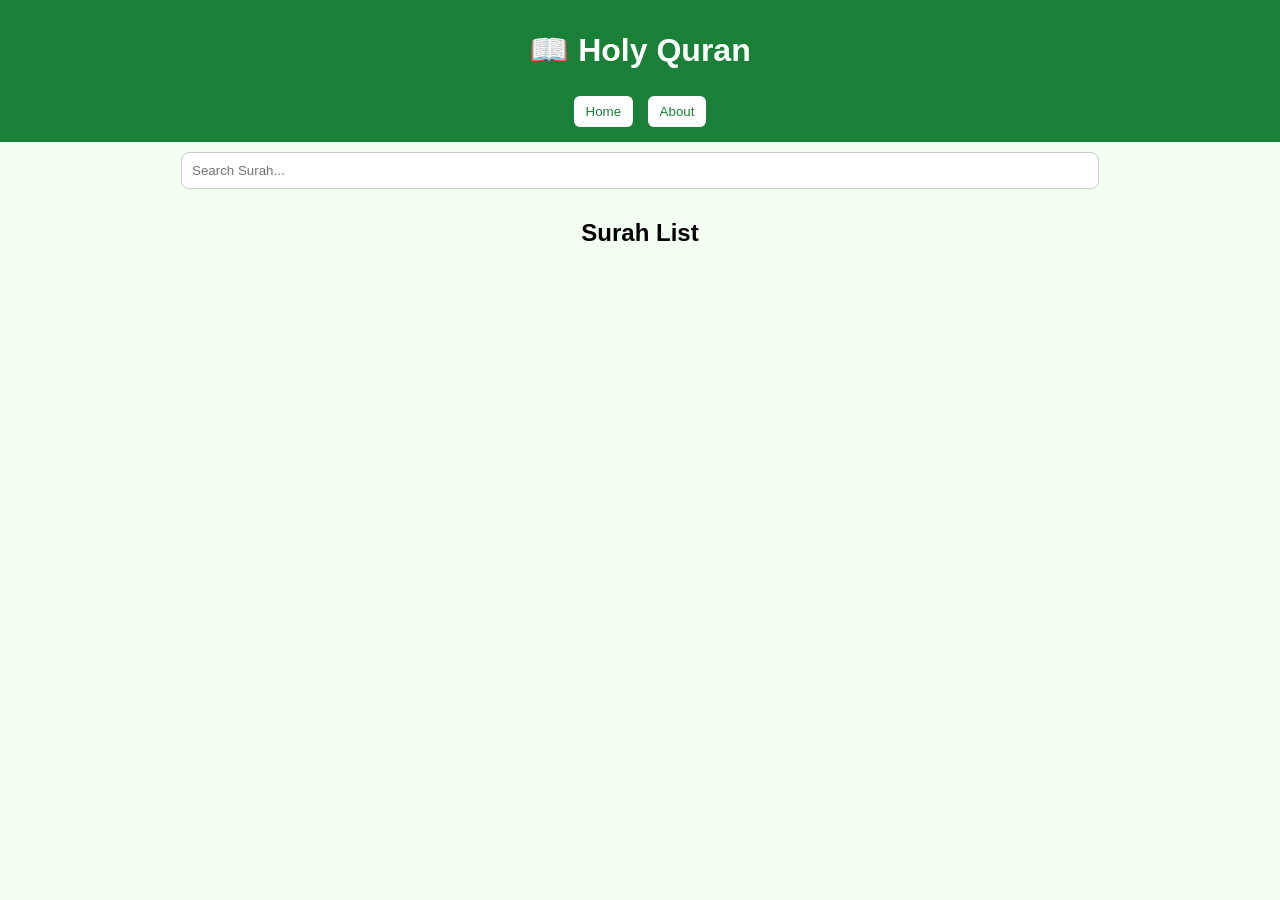
<file: index.html>
<!DOCTYPE html>
<html>
<head>
    <title>Holy Quran App</title>
    <link rel="stylesheet" href="style.css">
</head>

<body>

<div class="topbar">
    <h1>📖 Holy Quran</h1>

    <div class="menu">
        <button onclick="showHome()">Home</button>
        <button onclick="showAbout()">About</button>
    </div>
</div>

<input type="text" id="search" placeholder="Search Surah...">

<!-- HOME -->
<div id="home">

    <h2>Surah List</h2>
    <ul id="surahList"></ul>

</div>

<!-- SURAH PAGE -->
<div id="surahPage" style="display:none;"></div>

<!-- ABOUT PAGE -->
<div id="aboutPage" style="display:none;">
    <h2>About This App</h2>
    <p>
        This is a Holy Quran web app made for reading Surahs easily.
        You can search Surahs, open Ayat and read Quran online.
    </p>
</div>

<script src="script.js"></script>

</body>
</html>
</file>
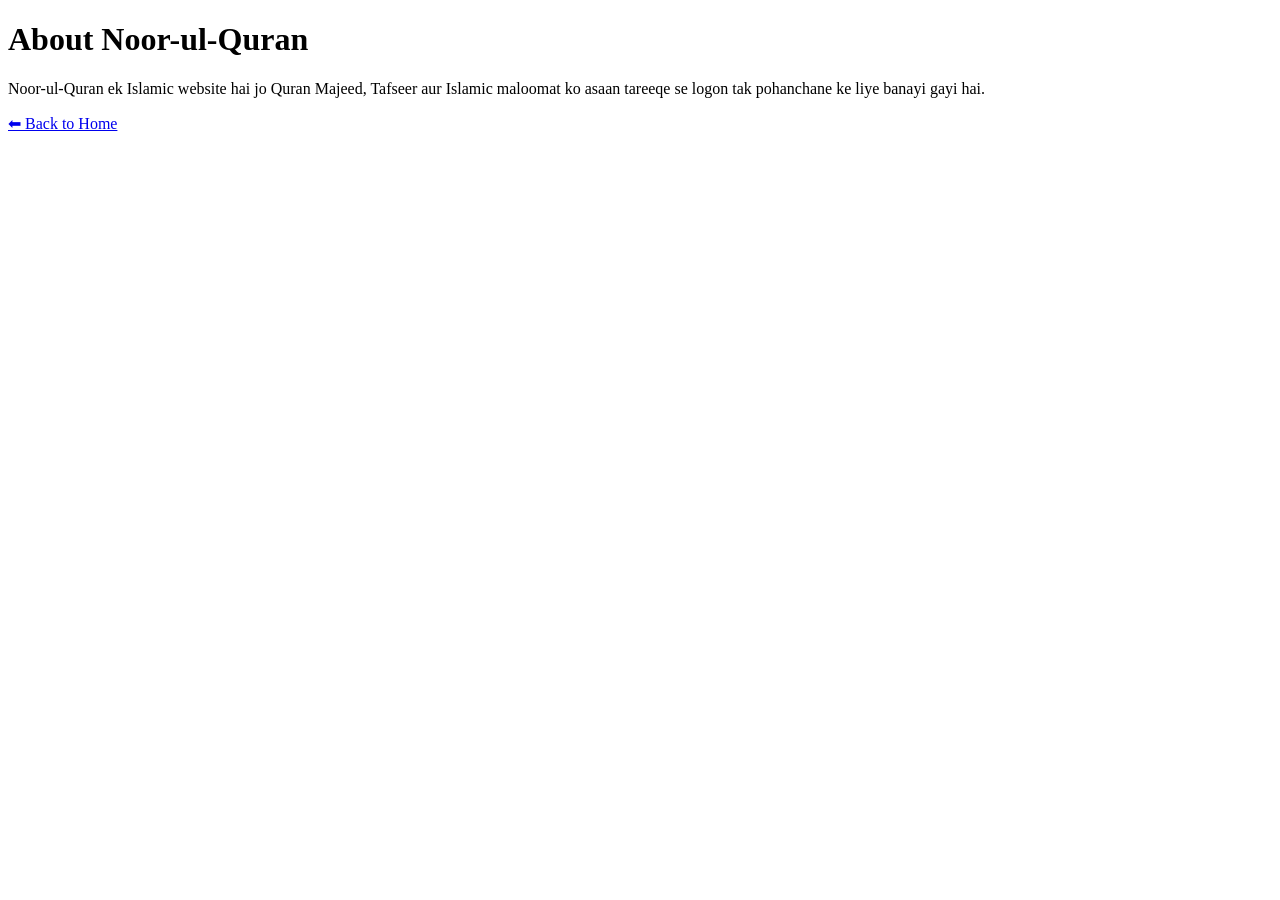
<file: about.html>
<!DOCTYPE html>
<html>
<head>
<title>About Us - Noor-ul-Quran</title>
</head>
<body>

<h1>About Noor-ul-Quran</h1>

<p>
Noor-ul-Quran ek Islamic website hai jo Quran Majeed, Tafseer aur Islamic maloomat ko asaan tareeqe se logon tak pohanchane ke liye banayi gayi hai.
</p>

<a href="index.html">⬅ Back to Home</a>

</body>
</html>
</file>
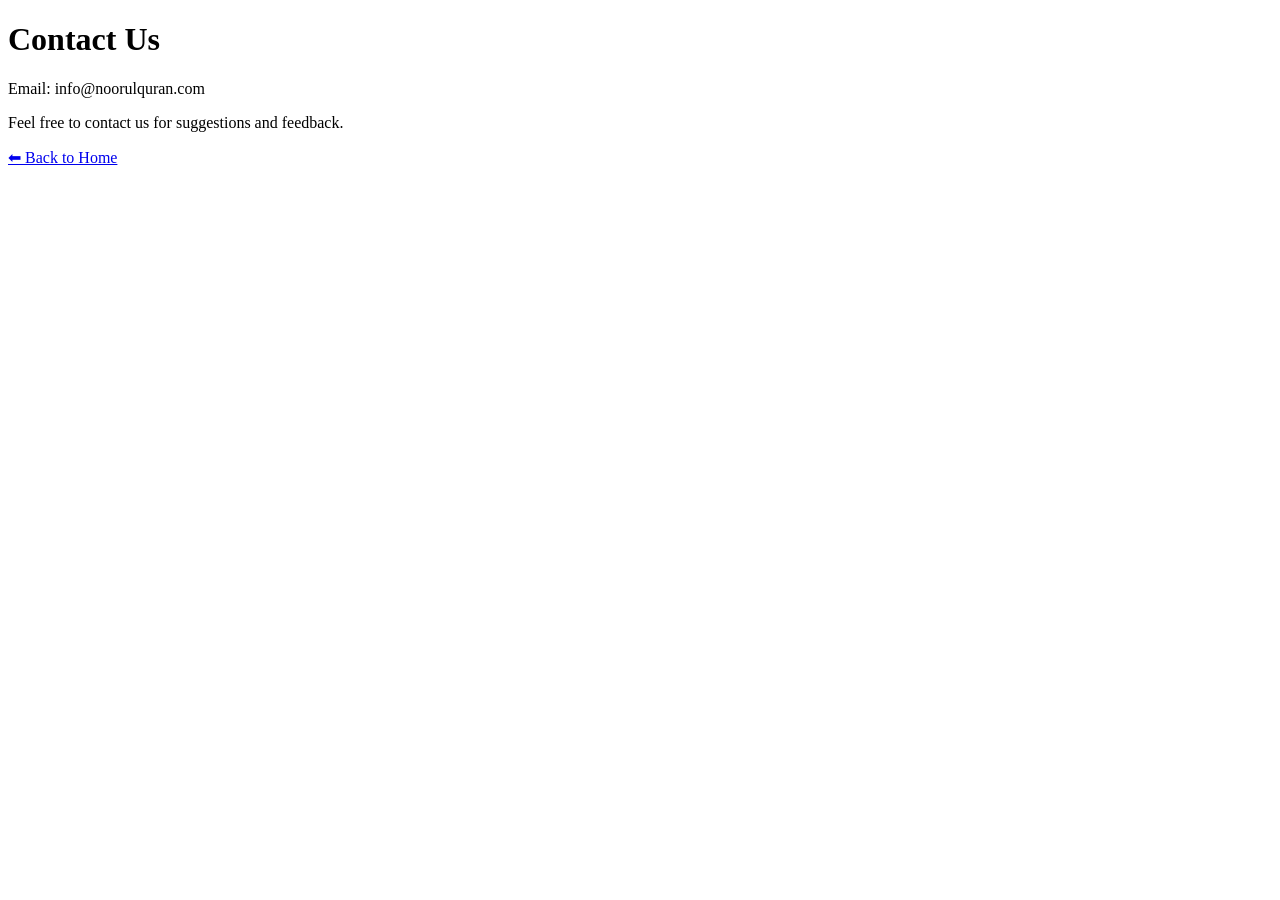
<file: contact.html>
<!DOCTYPE html>
<html>
<head>
<title>Contact Us</title>
</head>
<body>

<h1>Contact Us</h1>

<p>Email: info@noorulquran.com</p>

<p>Feel free to contact us for suggestions and feedback.</p>

<a href="index.html">⬅ Back to Home</a>

</body>
</html>
</file>
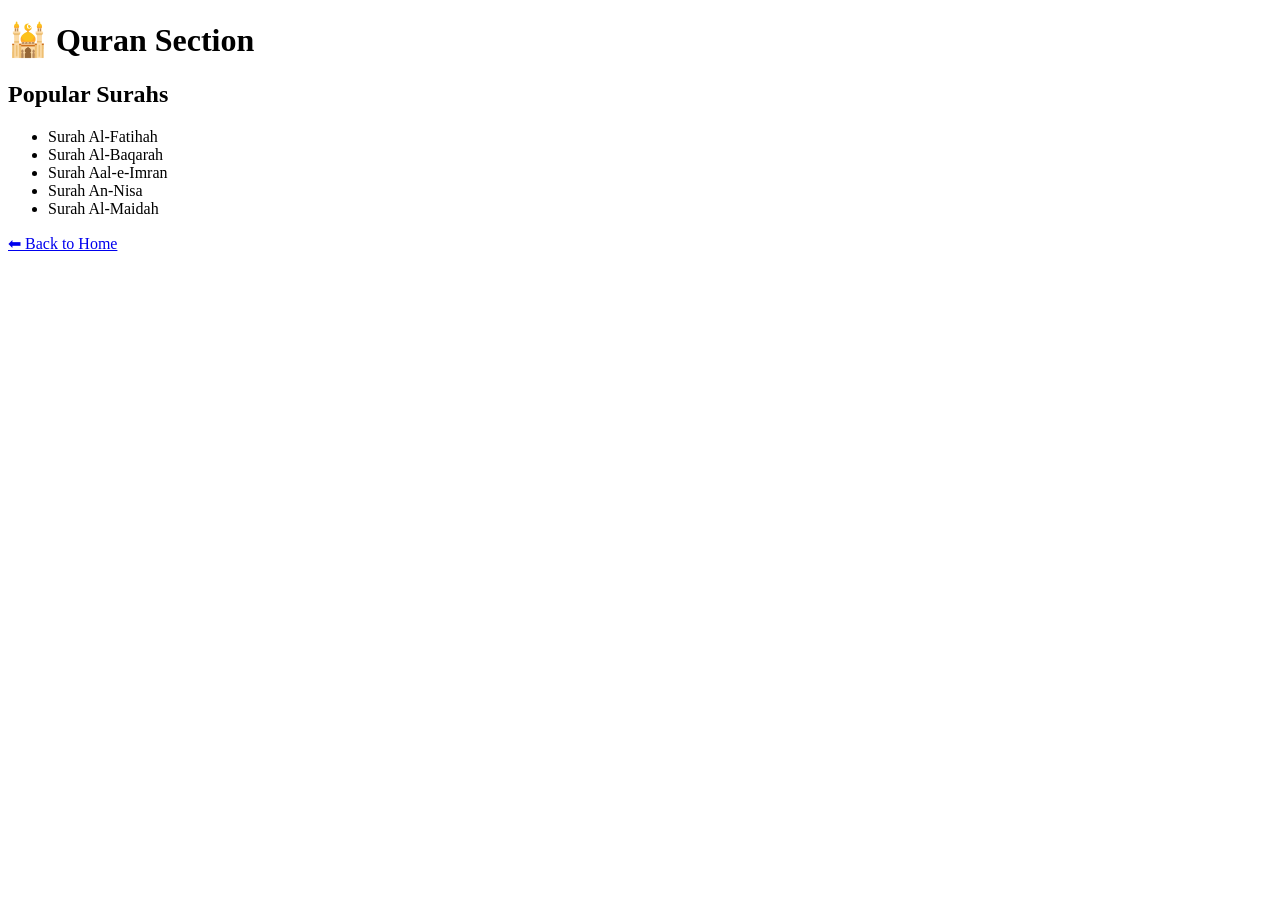
<file: quran.html>
<!DOCTYPE html>
<html>
<head>
<title>Quran - Noor-ul-Quran</title>
</head>
<body>

<h1>🕌 Quran Section</h1>

<h2>Popular Surahs</h2>

<ul>
<li>Surah Al-Fatihah</li>
<li>Surah Al-Baqarah</li>
<li>Surah Aal-e-Imran</li>
<li>Surah An-Nisa</li>
<li>Surah Al-Maidah</li>
</ul>

<a href="index.html">⬅ Back to Home</a>

</body>
</html>
</file>
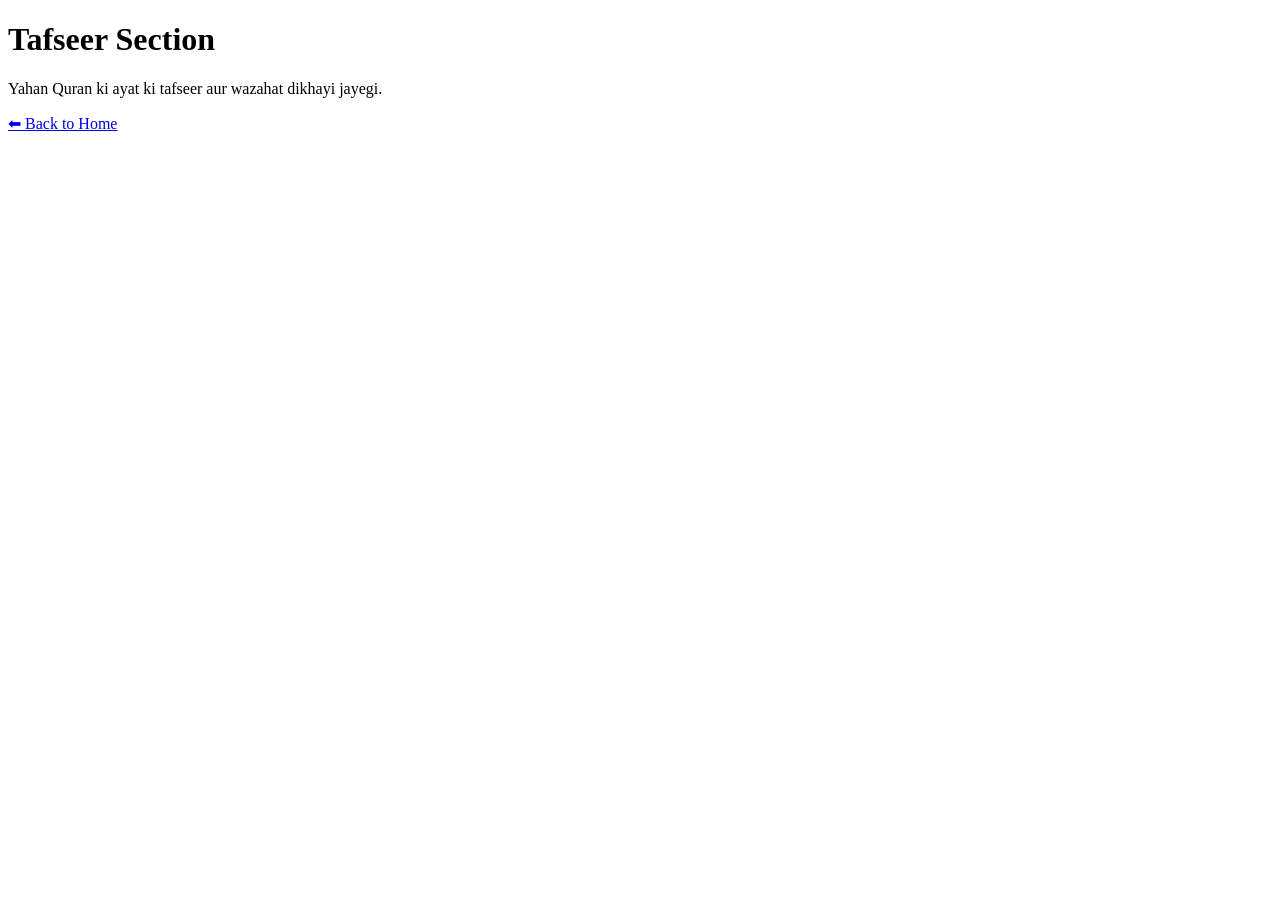
<file: tafseer.html>
<!DOCTYPE html>
<html>
<head>
<title>Tafseer - Noor-ul-Quran</title>
</head>
<body>

<h1>Tafseer Section</h1>

<p>
Yahan Quran ki ayat ki tafseer aur wazahat dikhayi jayegi.
</p>

<a href="index.html">⬅ Back to Home</a>

</body>
</html>
</file>
<file: style.css>
body {
    font-family: Arial;
    background: #f4fff4;
    text-align: center;
    margin: 0;
}

.topbar {
    background: #1a7f37;
    color: white;
    padding: 10px;
}

.menu button {
    margin: 5px;
    padding: 8px 12px;
    border: none;
    border-radius: 6px;
    cursor: pointer;
}

input {
    padding: 10px;
    width: 70%;
    margin: 10px;
    border-radius: 8px;
    border: 1px solid #ccc;
}

ul {
    list-style: none;
    padding: 0;
}

li {
    background: white;
    margin: 10px auto;
    padding: 15px;
    width: 80%;
    border-radius: 10px;
    box-shadow: 0 2px 8px rgba(0,0,0,0.1);
    cursor: pointer;
}

li:hover {
    background: #eaffea;
}

button {
    background: white;
    color: #1a7f37;
}
</file>
